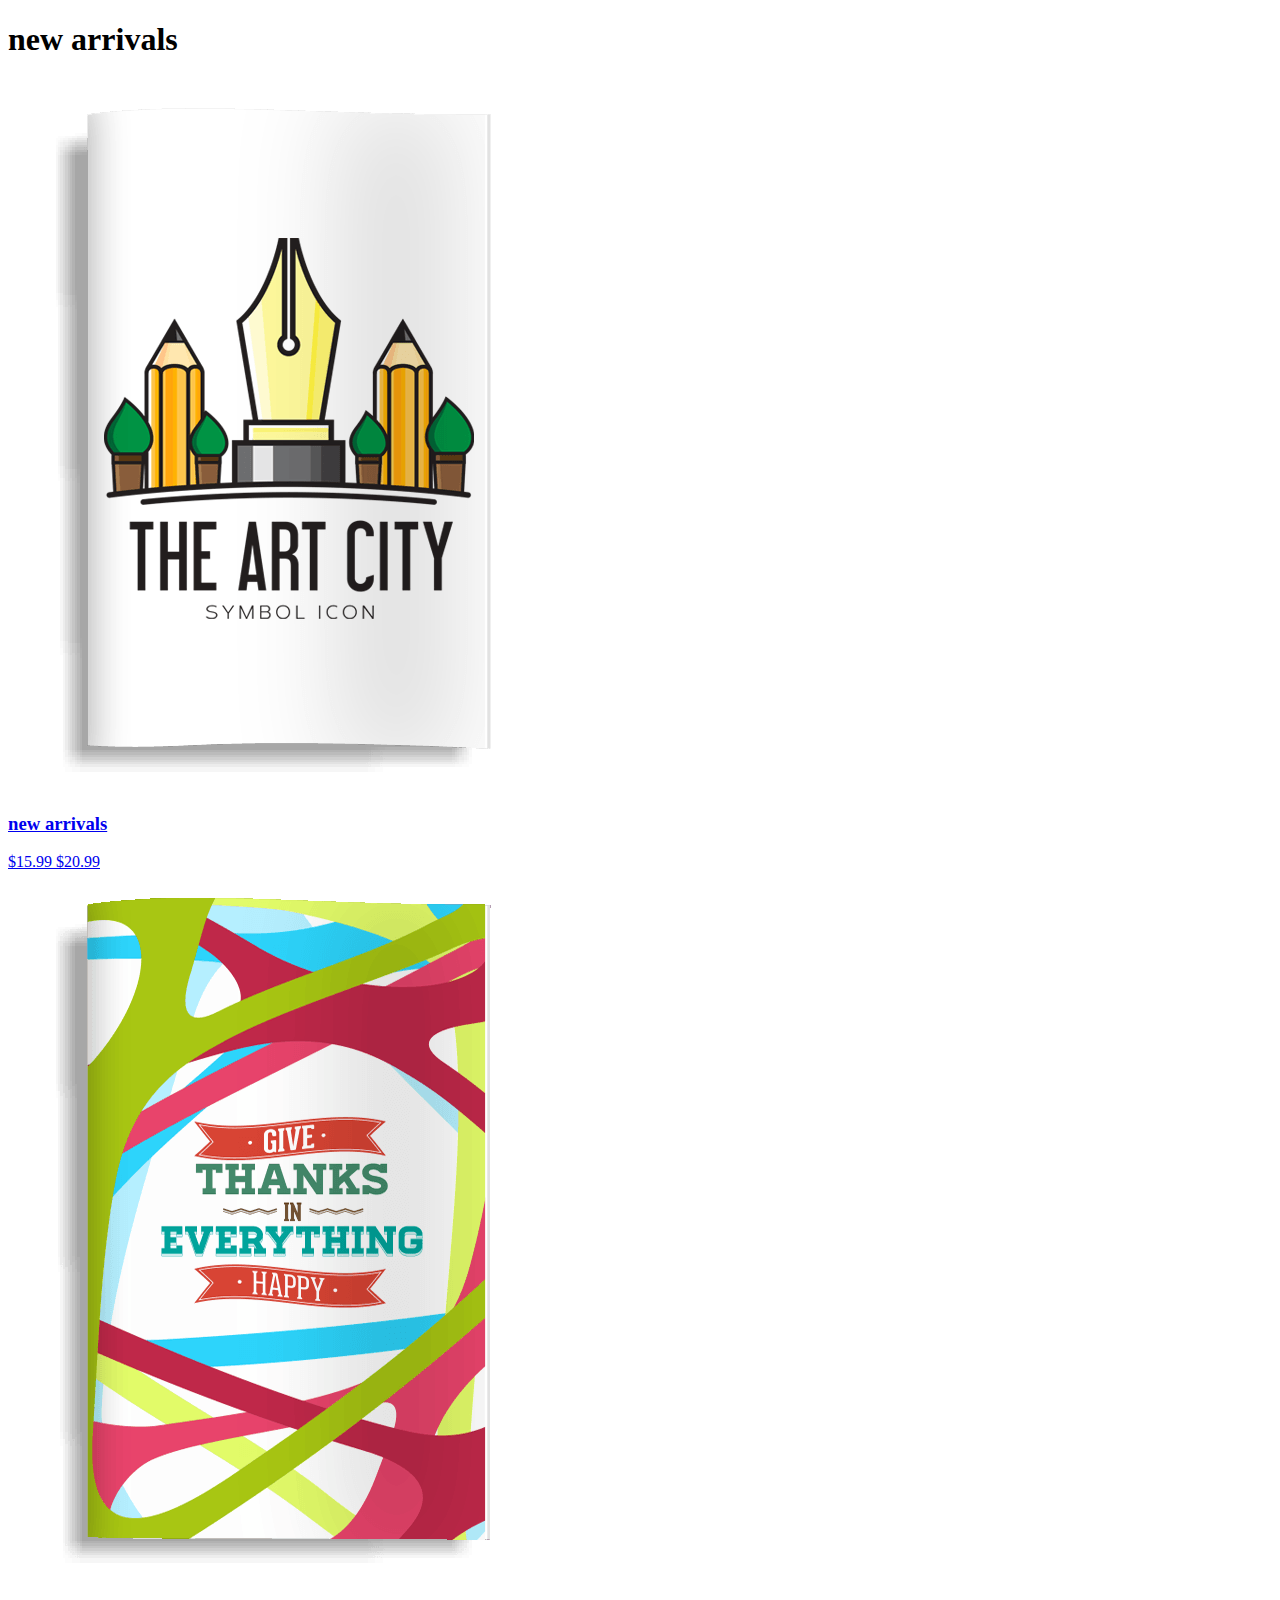
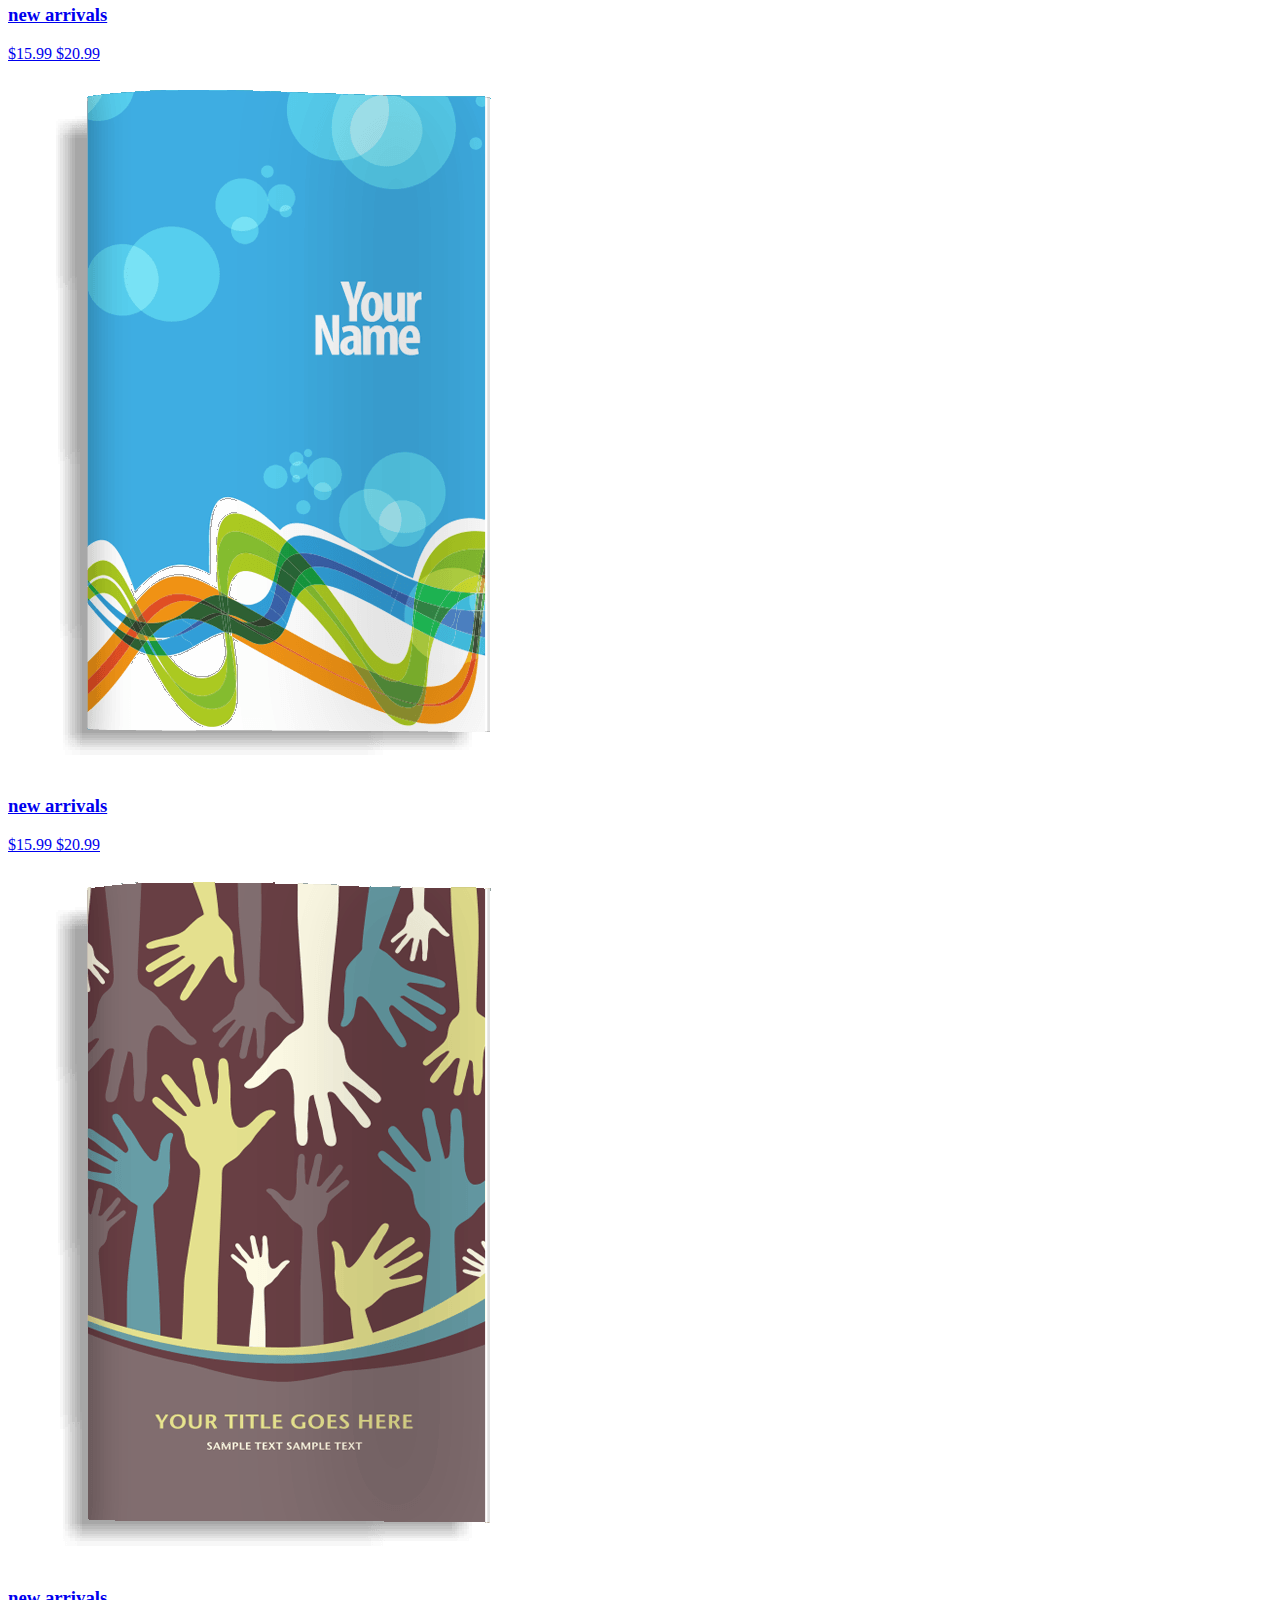
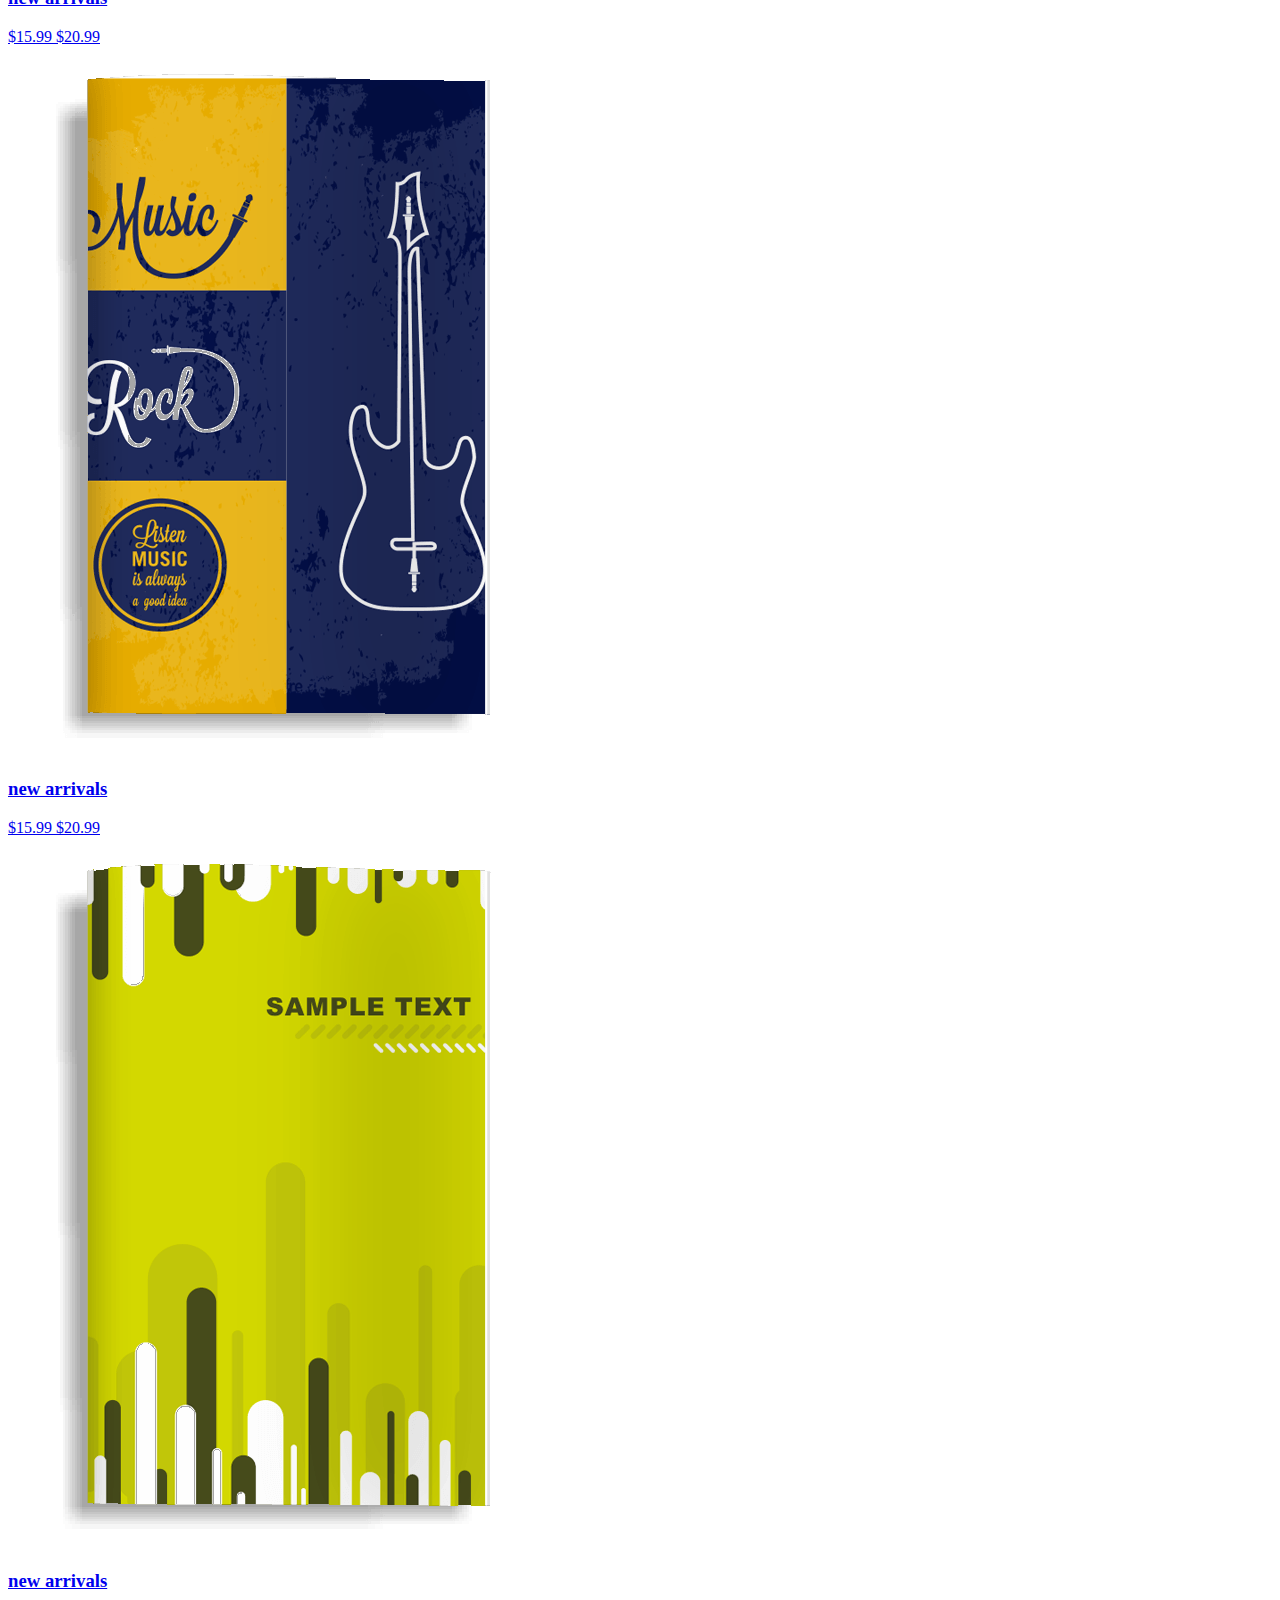
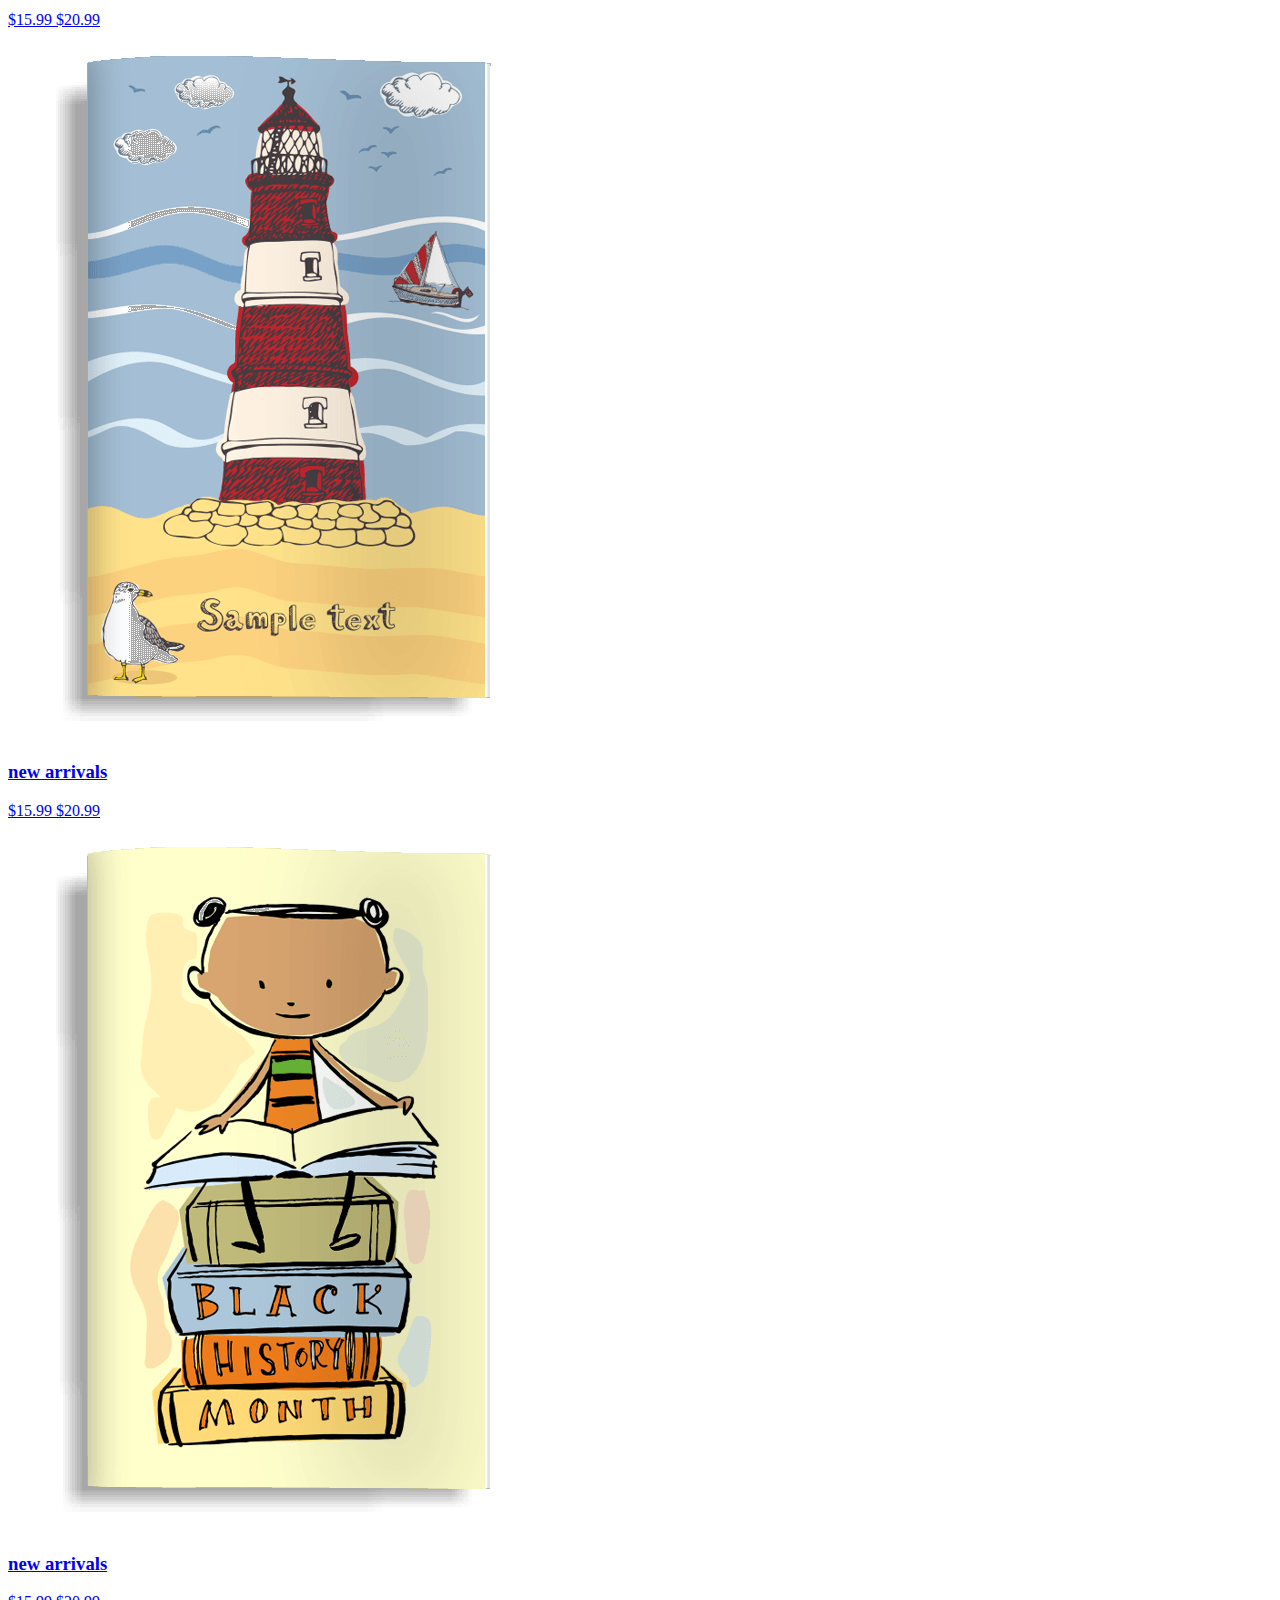
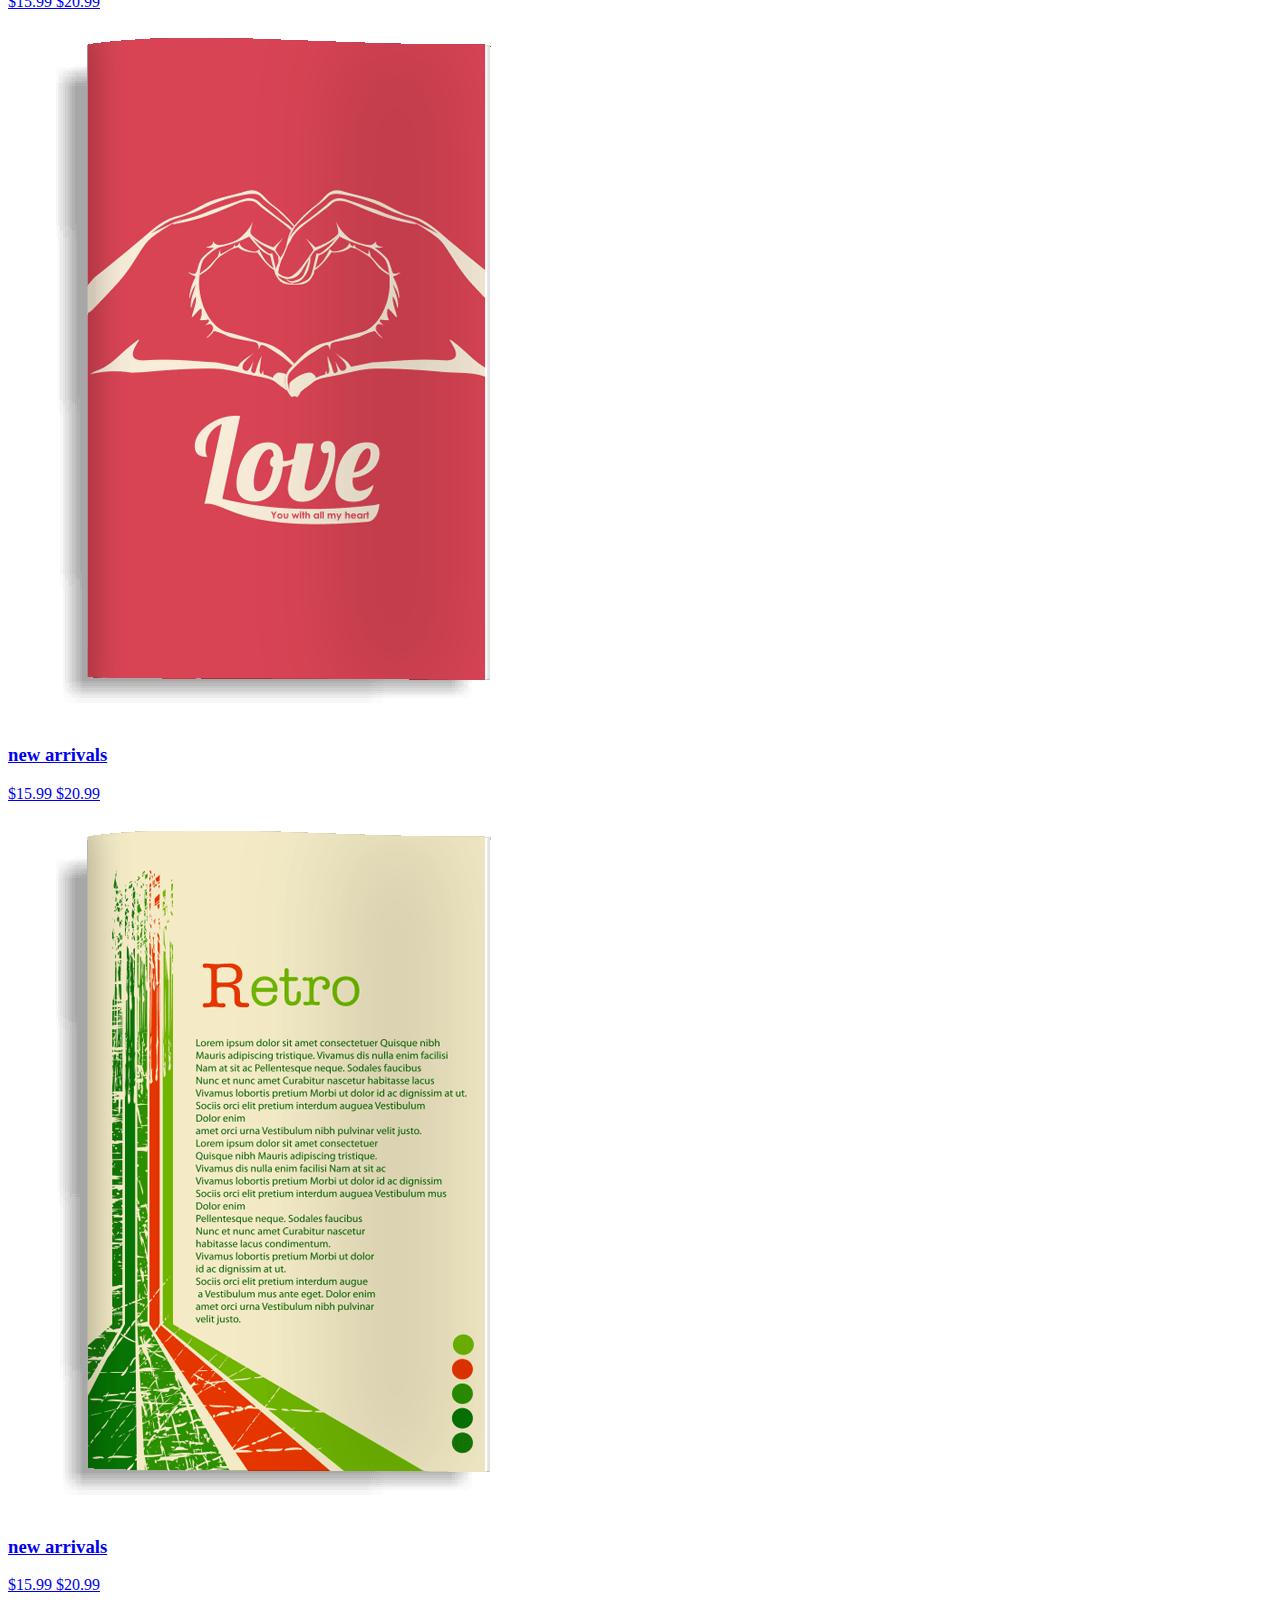
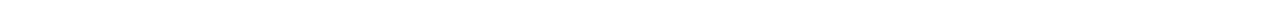
<file: arrival.html>
<!DOCTYPE html>
<html lang="en">
<head>
    <meta charset="UTF-8">
    <meta http-equiv="X-UA-Compatible" content="IE=edge">
    <meta name="viewport" content="width=device-width, initial-scale=1.0">
    <title>Document</title>
</head>
<body>
    
    <section class="arrivals" id="arrivals">

        <h1 class="heading"> <span>new arrivals</span> </h1>
    
        <div class="swiper arrivals-slider">
    
            <div class="swiper-wrapper">
    
                <a href="#" class="swiper-slide box">
                    <div class="image">
                        <img src="img/book-1.png" alt="">
                    </div>
                    <div class="content">
                        <h3>new arrivals</h3>
                        <div class="price">$15.99 <span>$20.99</span></div>
                        <div class="stars">
                            <i class="fas fa-star"></i>
                            <i class="fas fa-star"></i>
                            <i class="fas fa-star"></i>
                            <i class="fas fa-star"></i>
                            <i class="fas fa-star-half-alt"></i>
                        </div>
                    </div>
                </a>
    
                <a href="#" class="swiper-slide box">
                    <div class="image">
                        <img src="img/book-2.png" alt="">
                    </div>
                    <div class="content">
                        <h3>new arrivals</h3>
                        <div class="price">$15.99 <span>$20.99</span></div>
                        <div class="stars">
                            <i class="fas fa-star"></i>
                            <i class="fas fa-star"></i>
                            <i class="fas fa-star"></i>
                            <i class="fas fa-star"></i>
                            <i class="fas fa-star-half-alt"></i>
                        </div>
                    </div>
                </a>
    
                <a href="#" class="swiper-slide box">
                    <div class="image">
                        <img src="img/book-3.png" alt="">
                    </div>
                    <div class="content">
                        <h3>new arrivals</h3>
                        <div class="price">$15.99 <span>$20.99</span></div>
                        <div class="stars">
                            <i class="fas fa-star"></i>
                            <i class="fas fa-star"></i>
                            <i class="fas fa-star"></i>
                            <i class="fas fa-star"></i>
                            <i class="fas fa-star-half-alt"></i>
                        </div>
                    </div>
                </a>
    
                <a href="#" class="swiper-slide box">
                    <div class="image">
                        <img src="img/book-4.png" alt="">
                    </div>
                    <div class="content">
                        <h3>new arrivals</h3>
                        <div class="price">$15.99 <span>$20.99</span></div>
                        <div class="stars">
                            <i class="fas fa-star"></i>
                            <i class="fas fa-star"></i>
                            <i class="fas fa-star"></i>
                            <i class="fas fa-star"></i>
                            <i class="fas fa-star-half-alt"></i>
                        </div>
                    </div>
                </a>
    
                <a href="#" class="swiper-slide box">
                    <div class="image">
                        <img src="img/book-5.png" alt="">
                    </div>
                    <div class="content">
                        <h3>new arrivals</h3>
                        <div class="price">$15.99 <span>$20.99</span></div>
                        <div class="stars">
                            <i class="fas fa-star"></i>
                            <i class="fas fa-star"></i>
                            <i class="fas fa-star"></i>
                            <i class="fas fa-star"></i>
                            <i class="fas fa-star-half-alt"></i>
                        </div>
                    </div>
                </a>
    
            </div>
    
        </div>
    
        <div class="swiper arrivals-slider">
    
            <div class="swiper-wrapper">
    
                <a href="#" class="swiper-slide box">
                    <div class="image">
                        <img src="img/book-6.png" alt="">
                    </div>
                    <div class="content">
                        <h3>new arrivals</h3>
                        <div class="price">$15.99 <span>$20.99</span></div>
                        <div class="stars">
                            <i class="fas fa-star"></i>
                            <i class="fas fa-star"></i>
                            <i class="fas fa-star"></i>
                            <i class="fas fa-star"></i>
                            <i class="fas fa-star-half-alt"></i>
                        </div>
                    </div>
                </a>
    
                <a href="#" class="swiper-slide box">
                    <div class="image">
                        <img src="img/book-7.png" alt="">
                    </div>
                    <div class="content">
                        <h3>new arrivals</h3>
                        <div class="price">$15.99 <span>$20.99</span></div>
                        <div class="stars">
                            <i class="fas fa-star"></i>
                            <i class="fas fa-star"></i>
                            <i class="fas fa-star"></i>
                            <i class="fas fa-star"></i>
                            <i class="fas fa-star-half-alt"></i>
                        </div>
                    </div>
                </a>
    
                <a href="#" class="swiper-slide box">
                    <div class="image">
                        <img src="img/book-8.png" alt="">
                    </div>
                    <div class="content">
                        <h3>new arrivals</h3>
                        <div class="price">$15.99 <span>$20.99</span></div>
                        <div class="stars">
                            <i class="fas fa-star"></i>
                            <i class="fas fa-star"></i>
                            <i class="fas fa-star"></i>
                            <i class="fas fa-star"></i>
                            <i class="fas fa-star-half-alt"></i>
                        </div>
                    </div>
                </a>
    
                <a href="#" class="swiper-slide box">
                    <div class="image">
                        <img src="img/book-9.png" alt="">
                    </div>
                    <div class="content">
                        <h3>new arrivals</h3>
                        <div class="price">$15.99 <span>$20.99</span></div>
                        <div class="stars">
                            <i class="fas fa-star"></i>
                            <i class="fas fa-star"></i>
                            <i class="fas fa-star"></i>
                            <i class="fas fa-star"></i>
                            <i class="fas fa-star-half-alt"></i>
                        </div>
                    </div>
                </a>
    
                <a href="#" class="swiper-slide box">
                    <div class="image">
                        <img src="img/book-10.png" alt="">
                    </div>
                    <div class="content">
                        <h3>new arrivals</h3>
                        <div class="price">$15.99 <span>$20.99</span></div>
                        <div class="stars">
                            <i class="fas fa-star"></i>
                            <i class="fas fa-star"></i>
                            <i class="fas fa-star"></i>
                            <i class="fas fa-star"></i>
                            <i class="fas fa-star-half-alt"></i>
                        </div>
                    </div>
                </a>
    
            </div>
    
        </div>
    
    </section>
</body>
</html>
</file>
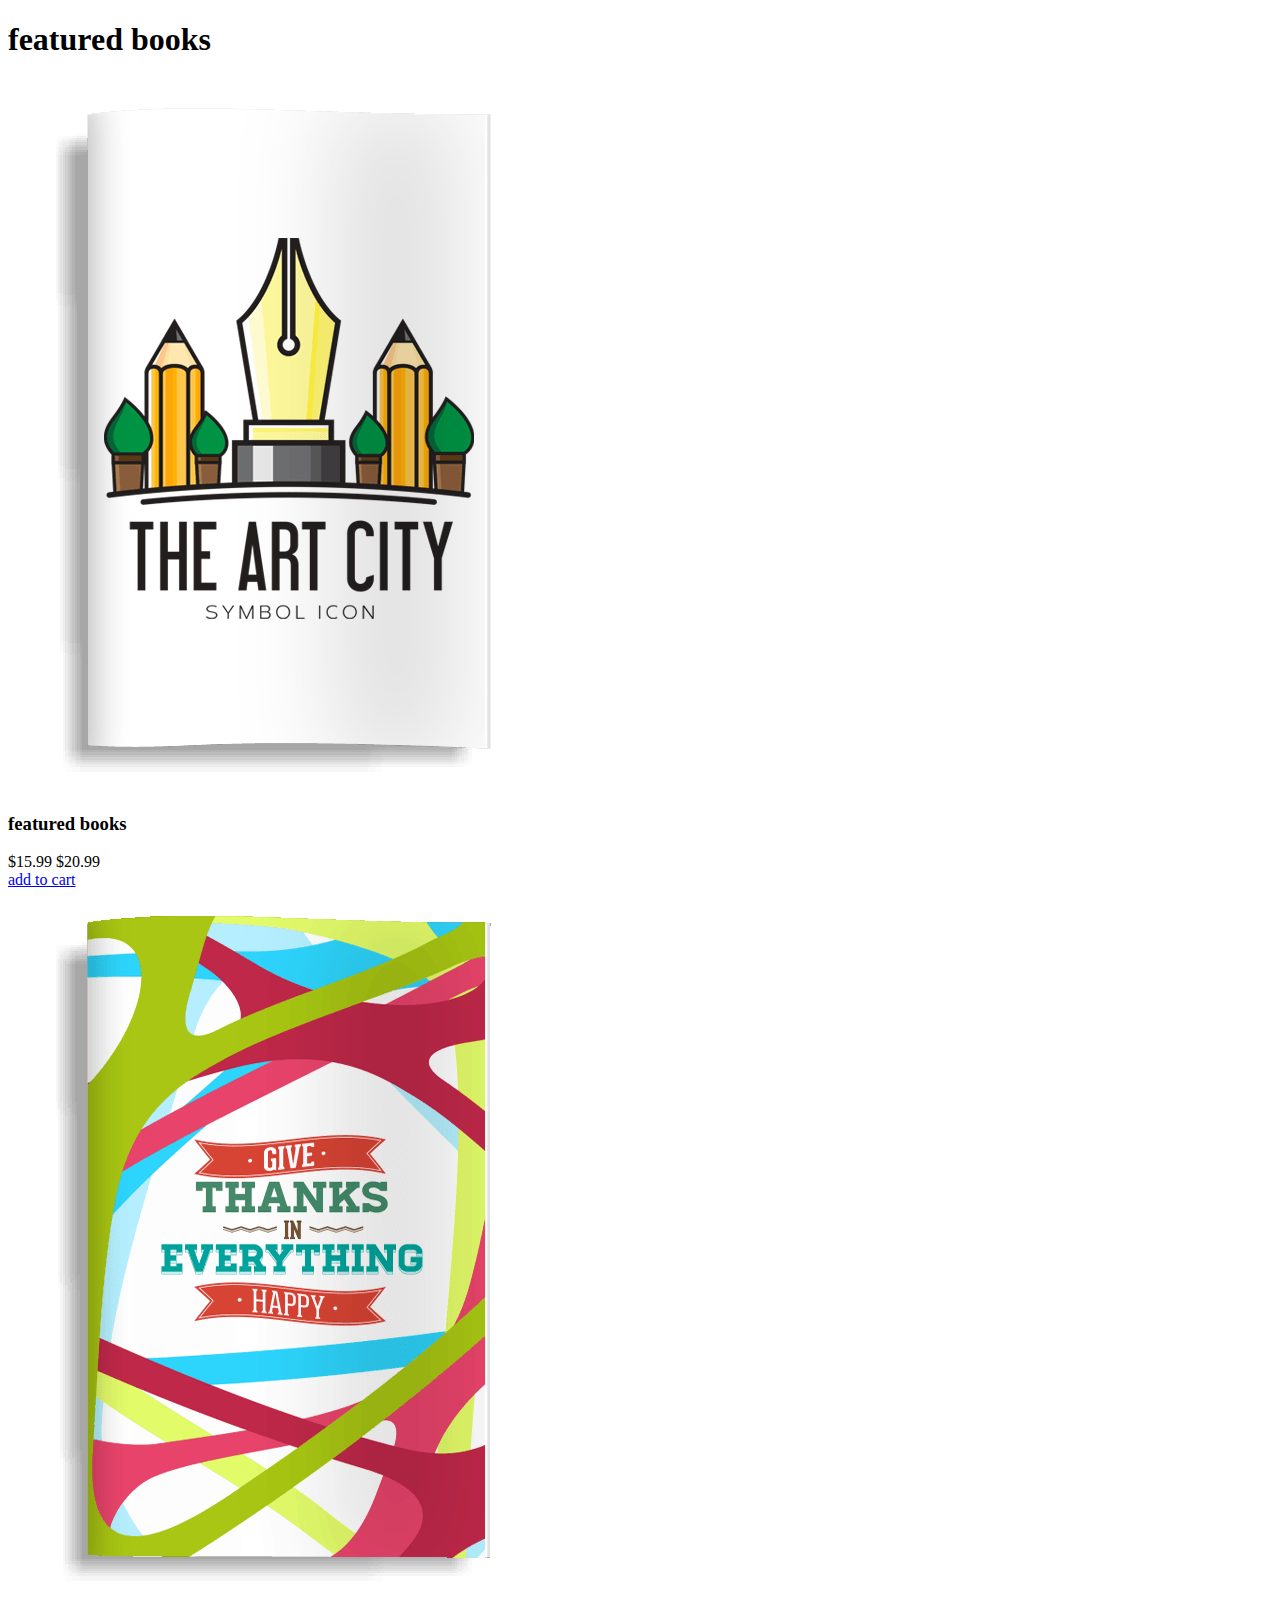
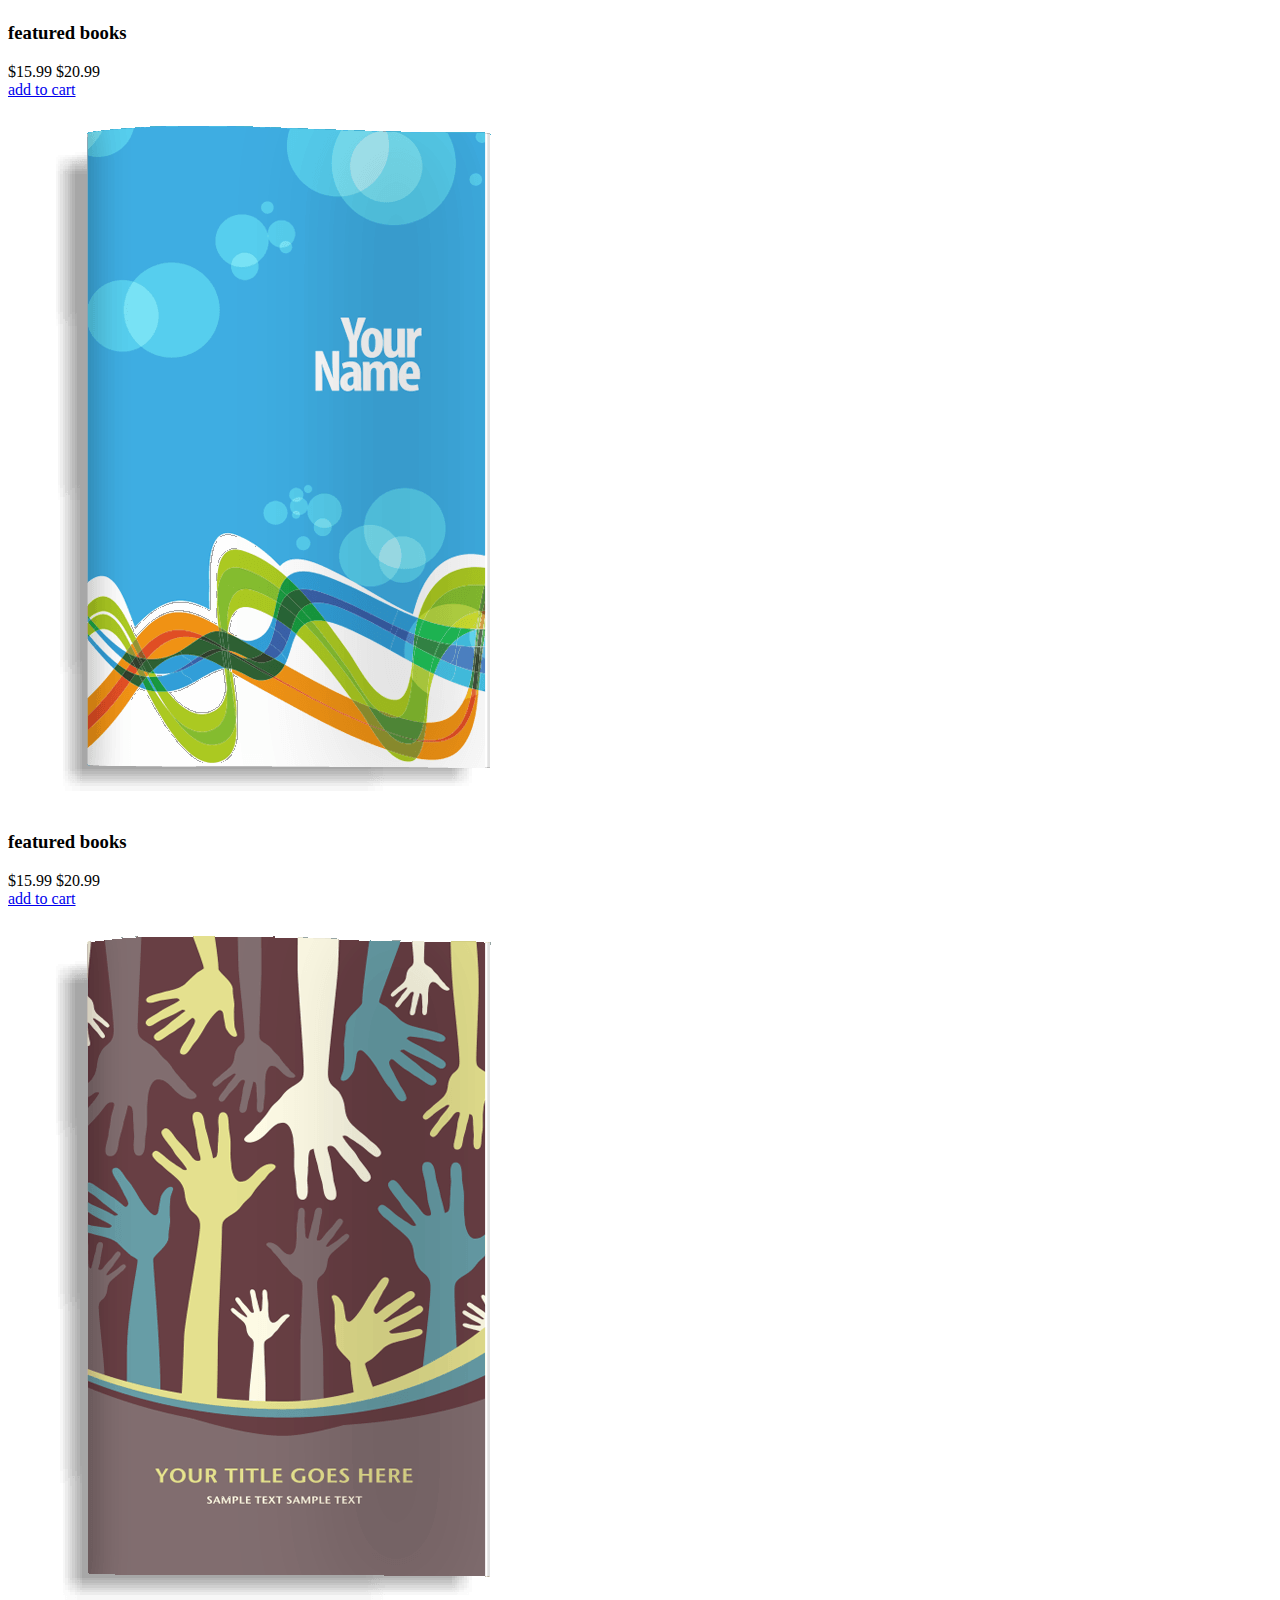
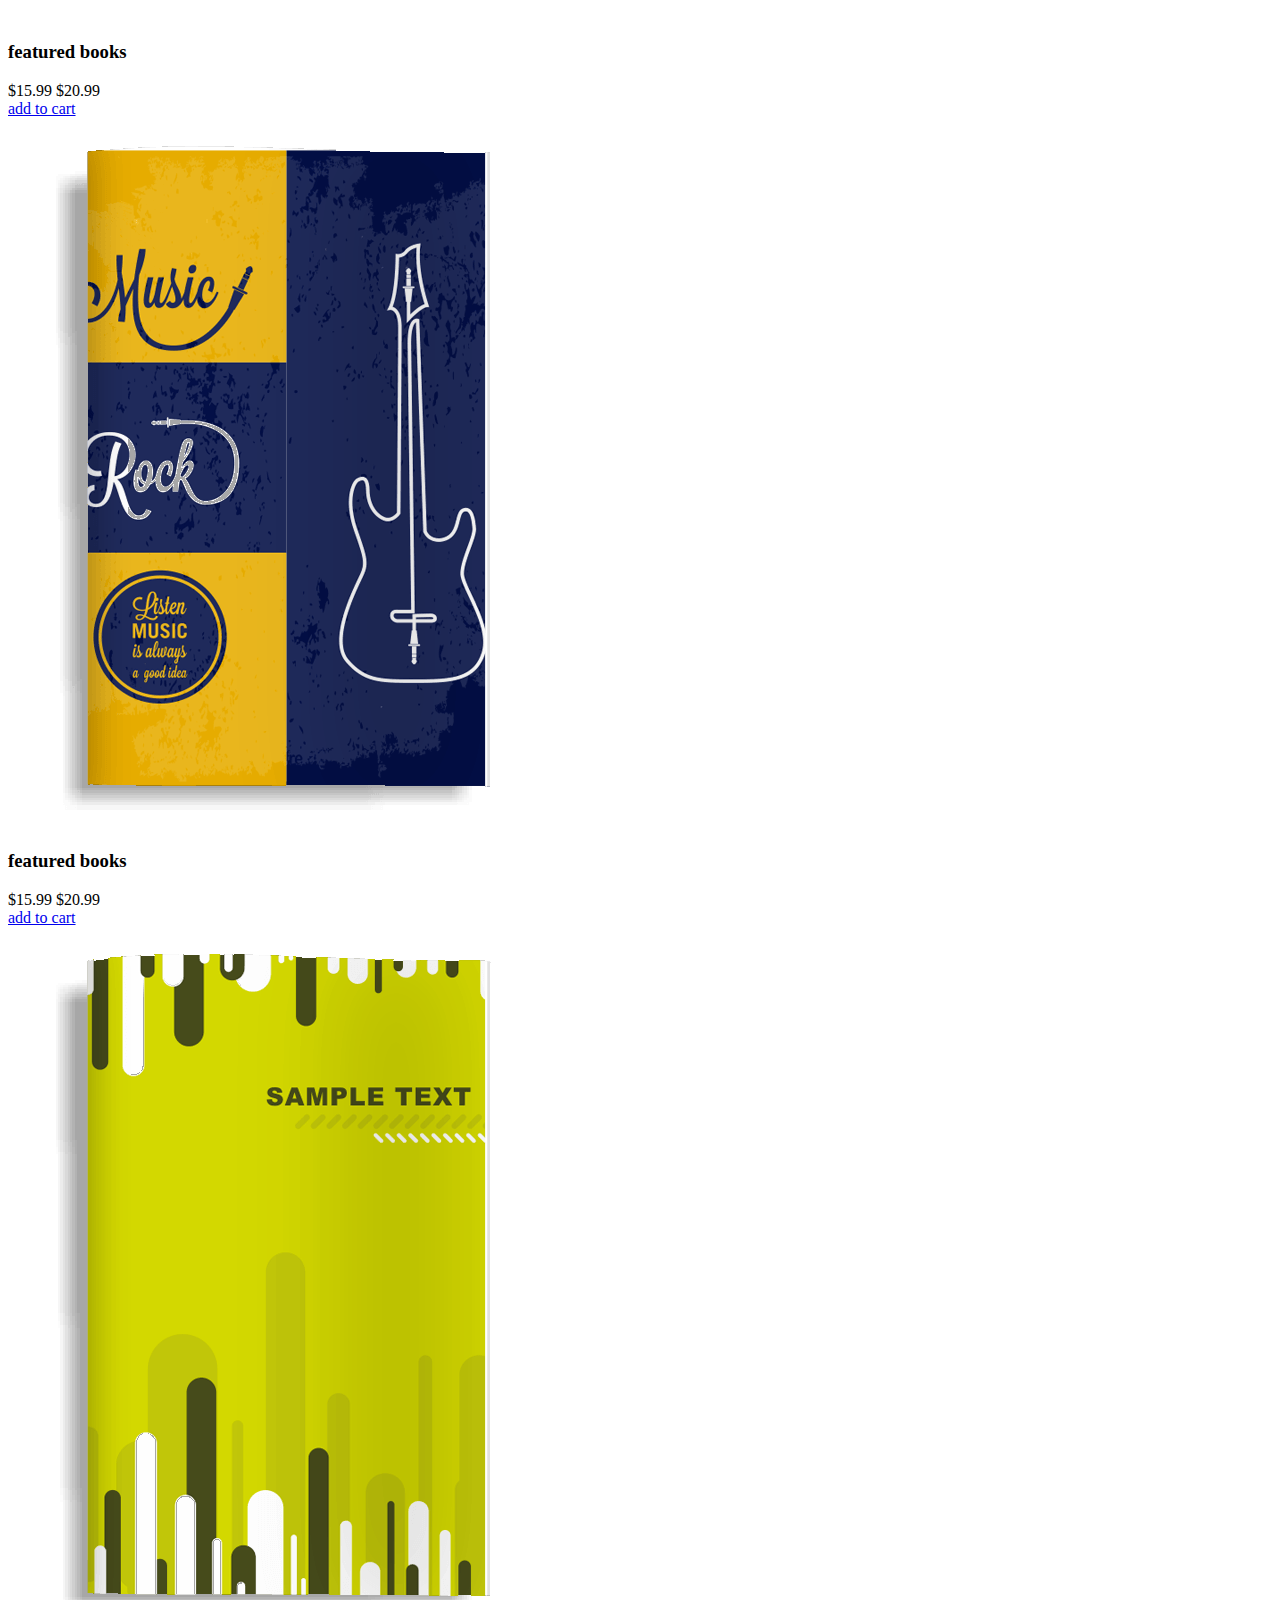
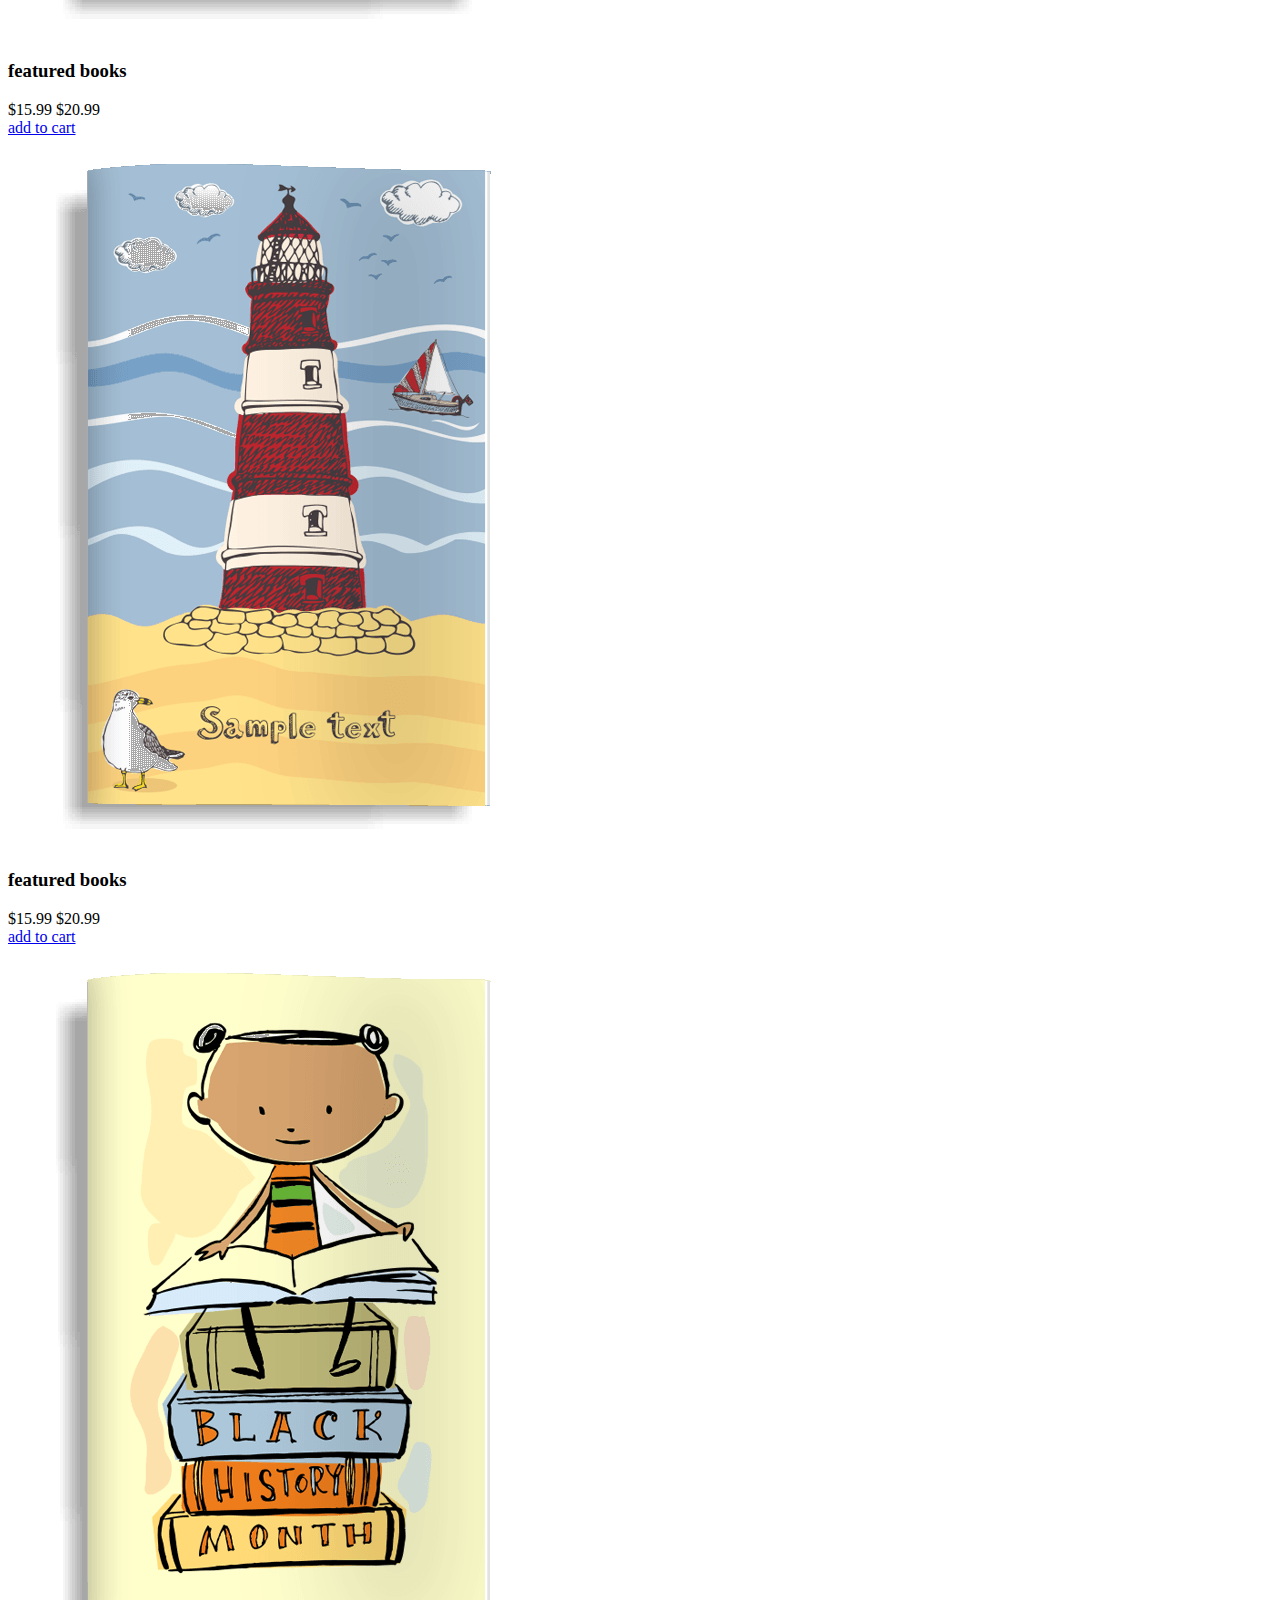
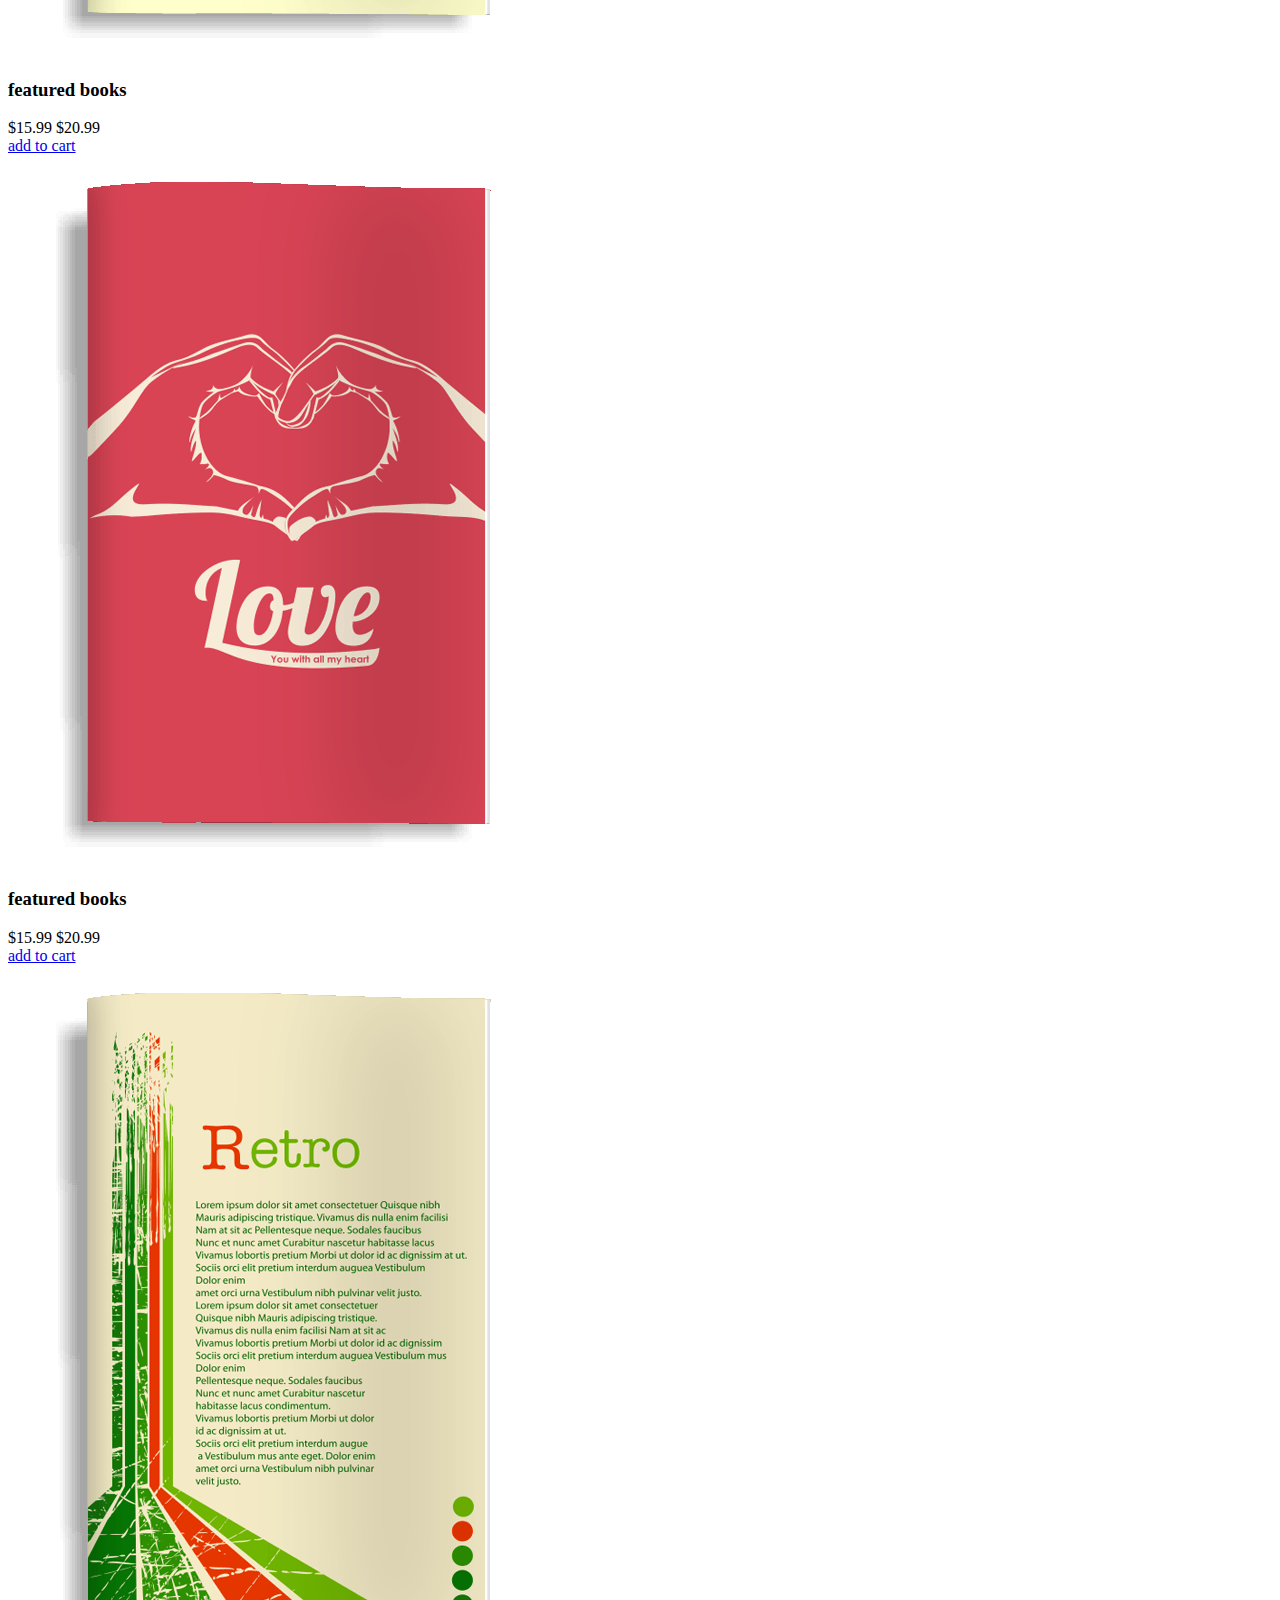
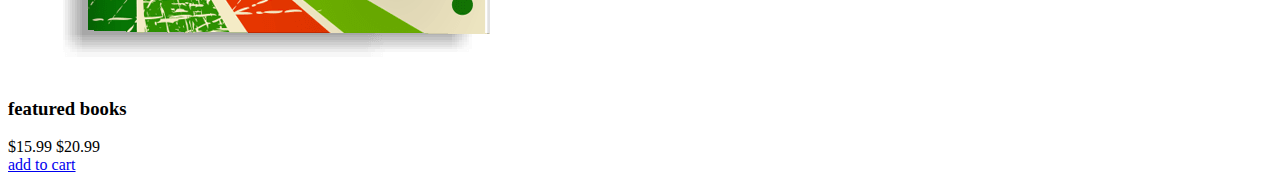
<file: feature.html>
<!DOCTYPE html>
<html lang="en">
<head>
    <meta charset="UTF-8">
    <meta http-equiv="X-UA-Compatible" content="IE=edge">
    <meta name="viewport" content="width=device-width, initial-scale=1.0">
    <title>Document</title>
</head>
<body>
    <section class="featured" id="featured">

        <h1 class="heading"> <span>featured books</span> </h1>
    
        <div class="swiper featured-slider">
    
            <div class="swiper-wrapper">
    
                <div class="swiper-slide box">
                    <div class="icons">
                        <a href="#" class="fas fa-search"></a>
                        <a href="#" class="fas fa-heart"></a>
                        <a href="#" class="fas fa-eye"></a>
                    </div>
                    <div class="image">
                        <img src="img/book-1.png" alt="">
                    </div>
                    <div class="content">
                        <h3>featured books</h3>
                        <div class="price">$15.99 <span>$20.99</span></div>
                        <a href="#" class="btn">add to cart</a>
                    </div>
                </div>
    
                <div class="swiper-slide box">
                    <div class="icons">
                        <a href="#" class="fas fa-search"></a>
                        <a href="#" class="fas fa-heart"></a>
                        <a href="#" class="fas fa-eye"></a>
                    </div>
                    <div class="image">
                        <img src="img/book-2.png" alt="">
                    </div>
                    <div class="content">
                        <h3>featured books</h3>
                        <div class="price">$15.99 <span>$20.99</span></div>
                        <a href="#" class="btn">add to cart</a>
                    </div>
                </div>
    
                <div class="swiper-slide box">
                    <div class="icons">
                        <a href="#" class="fas fa-search"></a>
                        <a href="#" class="fas fa-heart"></a>
                        <a href="#" class="fas fa-eye"></a>
                    </div>
                    <div class="image">
                        <img src="img/book-3.png" alt="">
                    </div>
                    <div class="content">
                        <h3>featured books</h3>
                        <div class="price">$15.99 <span>$20.99</span></div>
                        <a href="#" class="btn">add to cart</a>
                    </div>
                </div>
    
                <div class="swiper-slide box">
                    <div class="icons">
                        <a href="#" class="fas fa-search"></a>
                        <a href="#" class="fas fa-heart"></a>
                        <a href="#" class="fas fa-eye"></a>
                    </div>
                    <div class="image">
                        <img src="img/book-4.png" alt="">
                    </div>
                    <div class="content">
                        <h3>featured books</h3>
                        <div class="price">$15.99 <span>$20.99</span></div>
                        <a href="#" class="btn">add to cart</a>
                    </div>
                </div>
    
                <div class="swiper-slide box">
                    <div class="icons">
                        <a href="#" class="fas fa-search"></a>
                        <a href="#" class="fas fa-heart"></a>
                        <a href="#" class="fas fa-eye"></a>
                    </div>
                    <div class="image">
                        <img src="img/book-5.png" alt="">
                    </div>
                    <div class="content">
                        <h3>featured books</h3>
                        <div class="price">$15.99 <span>$20.99</span></div>
                        <a href="#" class="btn">add to cart</a>
                    </div>
                </div>
    
                <div class="swiper-slide box">
                    <div class="icons">
                        <a href="#" class="fas fa-search"></a>
                        <a href="#" class="fas fa-heart"></a>
                        <a href="#" class="fas fa-eye"></a>
                    </div>
                    <div class="image">
                        <img src="img/book-6.png" alt="">
                    </div>
                    <div class="content">
                        <h3>featured books</h3>
                        <div class="price">$15.99 <span>$20.99</span></div>
                        <a href="#" class="btn">add to cart</a>
                    </div>
                </div>
    
                <div class="swiper-slide box">
                    <div class="icons">
                        <a href="#" class="fas fa-search"></a>
                        <a href="#" class="fas fa-heart"></a>
                        <a href="#" class="fas fa-eye"></a>
                    </div>
                    <div class="image">
                        <img src="img/book-7.png" alt="">
                    </div>
                    <div class="content">
                        <h3>featured books</h3>
                        <div class="price">$15.99 <span>$20.99</span></div>
                        <a href="#" class="btn">add to cart</a>
                    </div>
                </div>
    
                <div class="swiper-slide box">
                    <div class="icons">
                        <a href="#" class="fas fa-search"></a>
                        <a href="#" class="fas fa-heart"></a>
                        <a href="#" class="fas fa-eye"></a>
                    </div>
                    <div class="image">
                        <img src="img/book-8.png" alt="">
                    </div>
                    <div class="content">
                        <h3>featured books</h3>
                        <div class="price">$15.99 <span>$20.99</span></div>
                        <a href="#" class="btn">add to cart</a>
                    </div>
                </div>
    
                <div class="swiper-slide box">
                    <div class="icons">
                        <a href="#" class="fas fa-search"></a>
                        <a href="#" class="fas fa-heart"></a>
                        <a href="#" class="fas fa-eye"></a>
                    </div>
                    <div class="image">
                        <img src="img/book-9.png" alt="">
                    </div>
                    <div class="content">
                        <h3>featured books</h3>
                        <div class="price">$15.99 <span>$20.99</span></div>
                        <a href="#" class="btn">add to cart</a>
                    </div>
                </div>
    
                <div class="swiper-slide box">
                    <div class="icons">
                        <a href="#" class="fas fa-search"></a>
                        <a href="#" class="fas fa-heart"></a>
                        <a href="#" class="fas fa-eye"></a>
                    </div>
                    <div class="image">
                        <img src="img/book-10.png" alt="">
                    </div>
                    <div class="content">
                        <h3>featured books</h3>
                        <div class="price">$15.99 <span>$20.99</span></div>
                        <a href="#" class="btn">add to cart</a>
                    </div>
                </div>
    
            </div>
    
            <div class="swiper-button-next"></div>
            <div class="swiper-button-prev"></div>
    
        </div>
    
    </section>
    
</body>
</html>
</file>
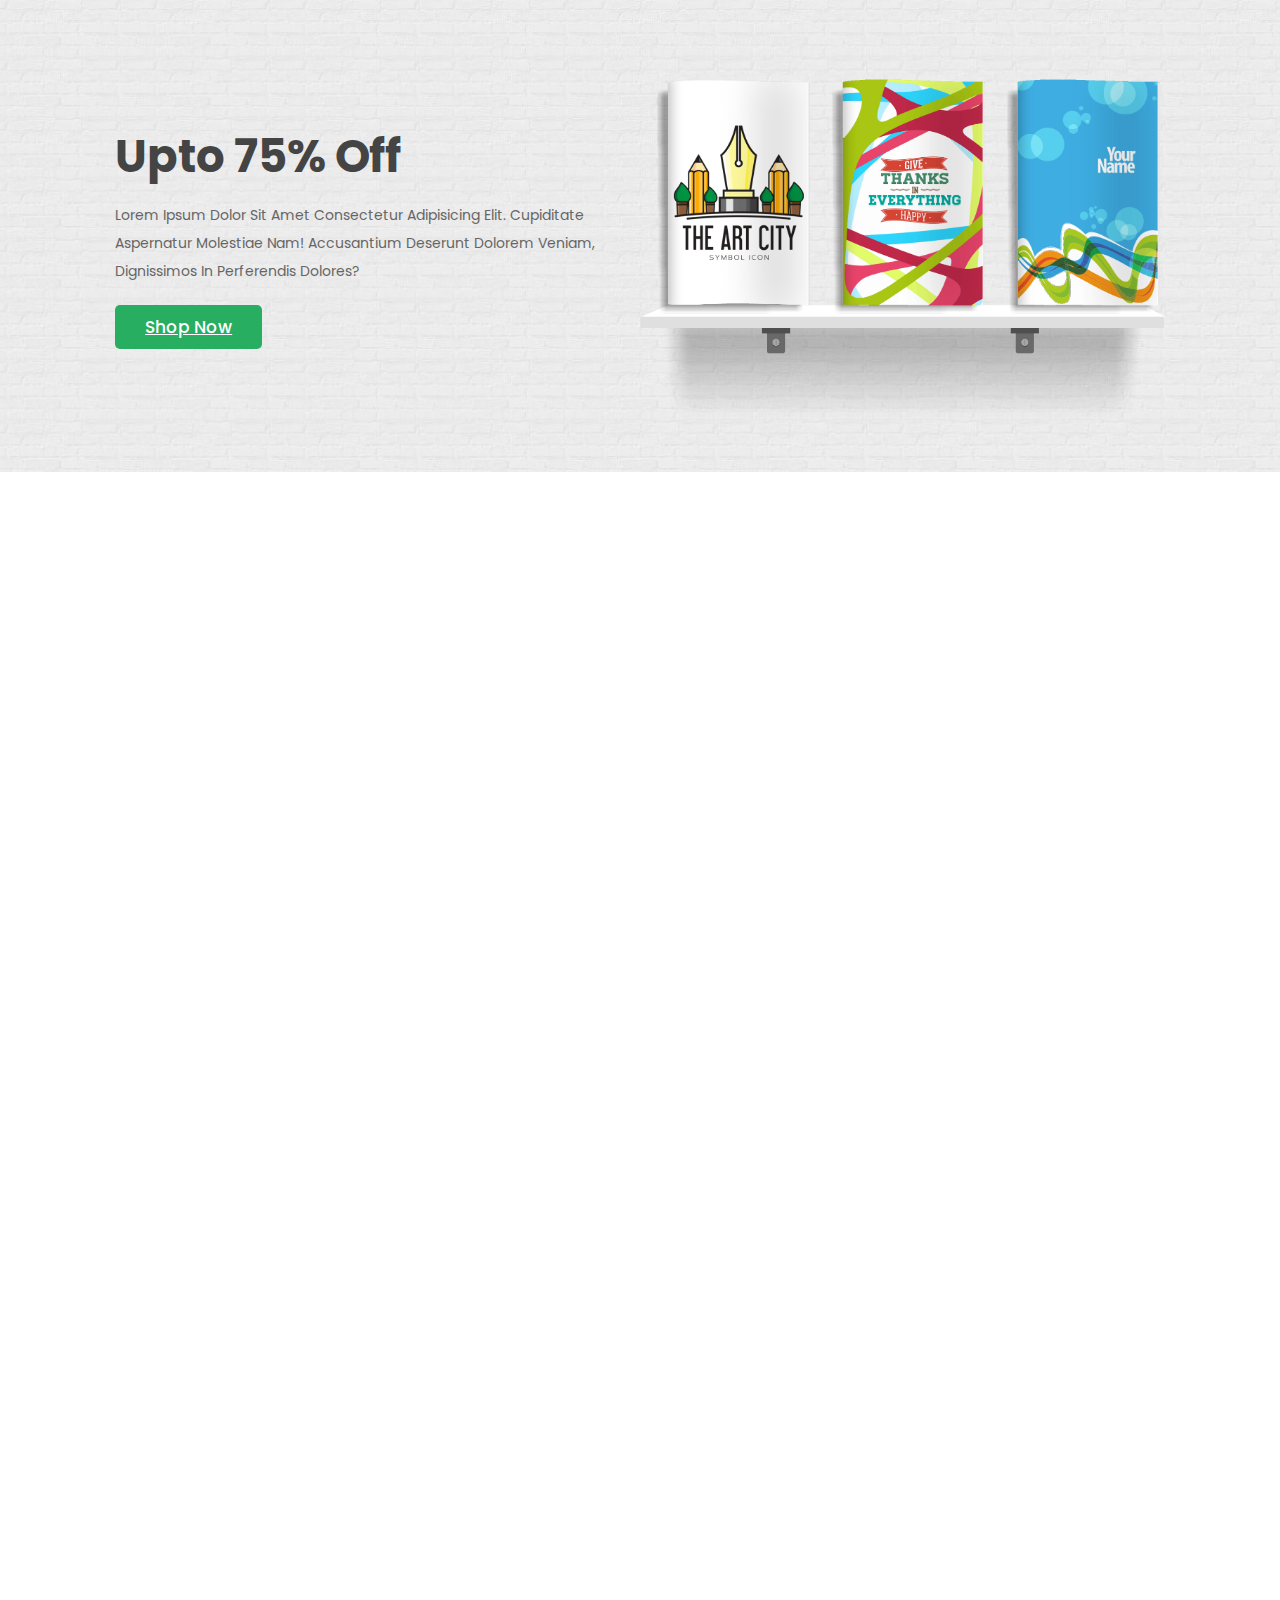
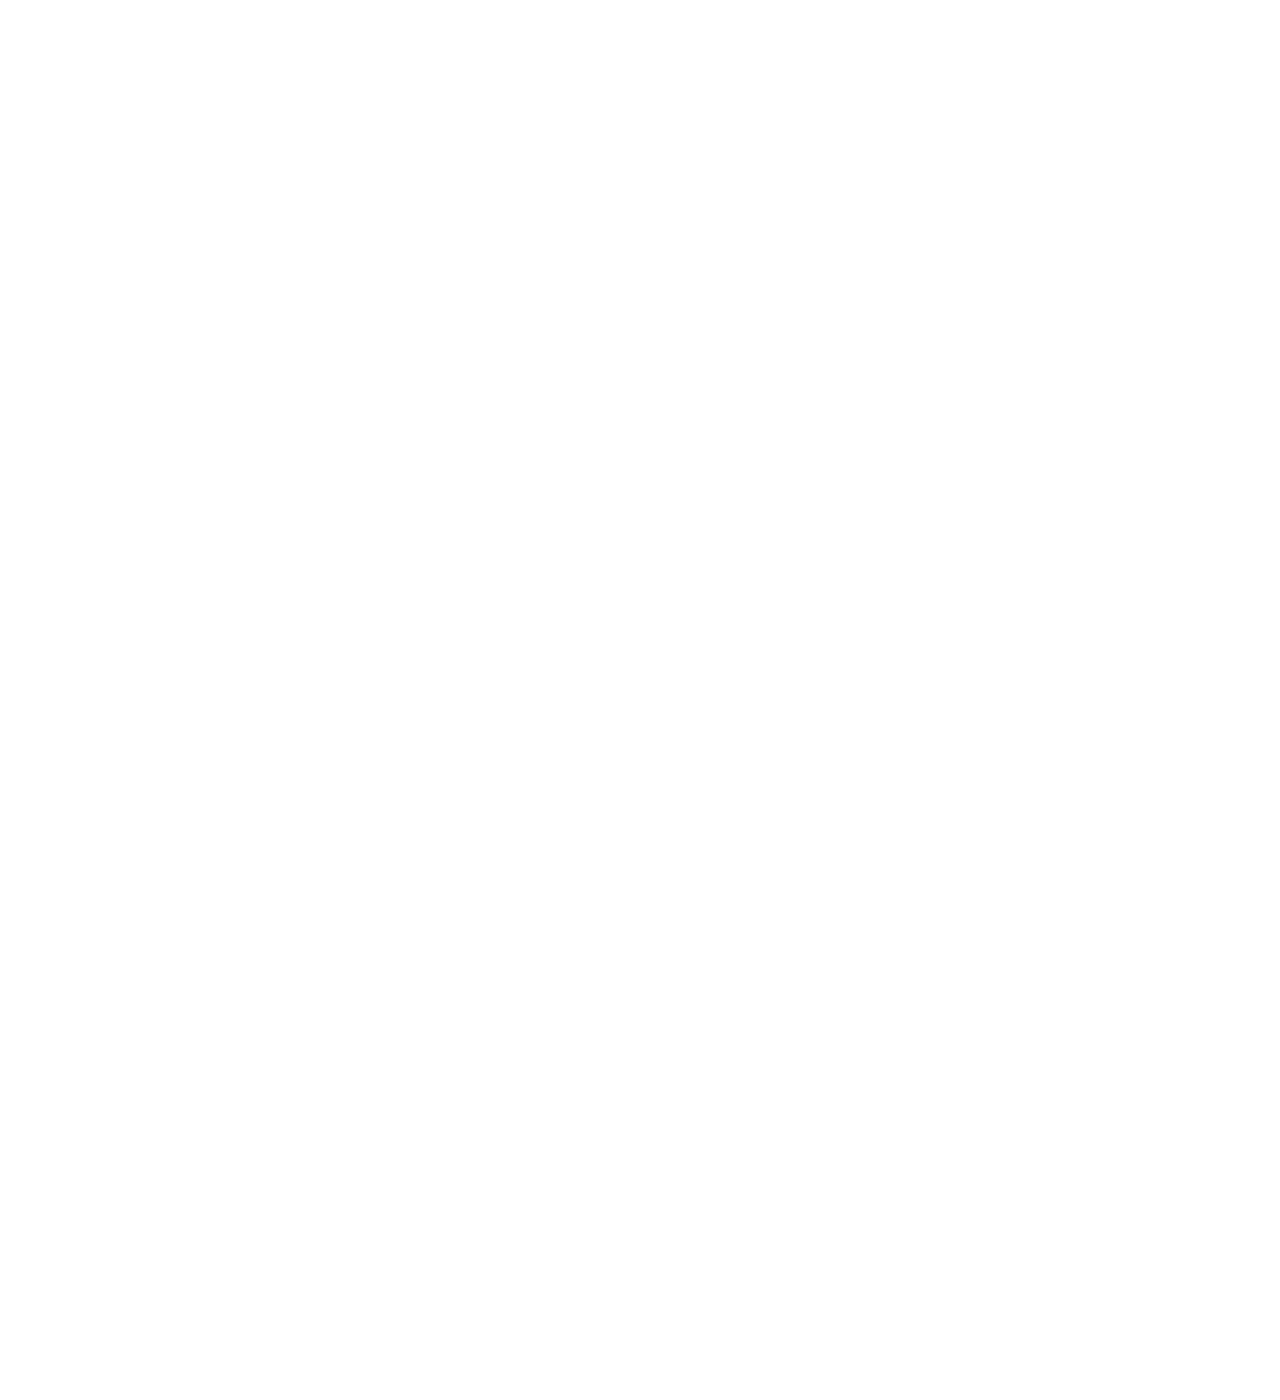
<file: home.html>
<!DOCTYPE html>
<html lang="en">
<head>
    <meta charset="UTF-8">
    <meta http-equiv="X-UA-Compatible" content="IE=edge">
    <meta name="viewport" content="width=device-width, initial-scale=1.0">
    <title>Document</title>
    <link rel="stylesheet"href="https://cdn.jsdelivr.net/npm/swiper@9/swiper-bundle.min.css"
/>
    <link rel="stylesheet" href="css/home.css">
</head>
<body>
    <section class="home" id="home">
    <div class="row">
        <div class="content">
            <h3>upto 75% off</h3>
            <p>Lorem ipsum dolor sit amet consectetur adipisicing elit. Cupiditate aspernatur molestiae nam! Accusantium deserunt dolorem veniam, dignissimos in perferendis dolores?</p>            
            <a href="#" class="btn">shop now</a>
        </div>
        <div class="swiper books-slider">
            <div class="swiper-wrapper">
                <a href="#" class="swiper-slide"><img src="img/book-1.png" alt=""></a>
                <a href="#" class="swiper-slide"><img src="img/book-2.png" alt=""></a>
                <a href="#" class="swiper-slide"><img src="img/book-3.png" alt=""></a>
                <a href="#" class="swiper-slide"><img src="img/book-4.png" alt=""></a>
                <a href="#" class="swiper-slide"><img src="img/book-5.png" alt=""></a>
                <a href="#" class="swiper-slide"><img src="img/book-6.png" alt=""></a>
            </div>
            <img src="img/stand.png" class="stand" alt="">
        </div>
    </div>



    </section>

    <script src="https://cdn.jsdelivr.net/npm/swiper@9/swiper-bundle.min.js"></script>
    <script src="js/home.js"></script>
</body>
</html>
</file>
<file: css/home.css>
@import url("style.css");

.home{
    background: url(/img/banner-bg.jpg);
    background-size: cover;
    background-position: center;
}
.home .row{
    display: flex;
    align-items: center;
    flex-wrap: wrap; 
}
.home .row .content{
    flex:1 1 42rem;
}
.home .row .books-slider{
    flex: 1 1 42rem;
    text-align: center;
    margin-top: 2rem;
}
.home .row .books-slider a img{
height: 25rem;
}
.home .row .books-slider a:hover img{
    transform: scale(.9)
}
.home .row .books-slider .stand{
    width: 100%;
    margin-top: -2rem;
}
.home .row .content h3{
    color: var(--black);
    font-size: 4.5rem;
}
.home .row .content p{
    color: var(--light-color);
    font-size: 1.4rem;
    line-height: 2;
    padding: 1rem 0;
}
</file>
